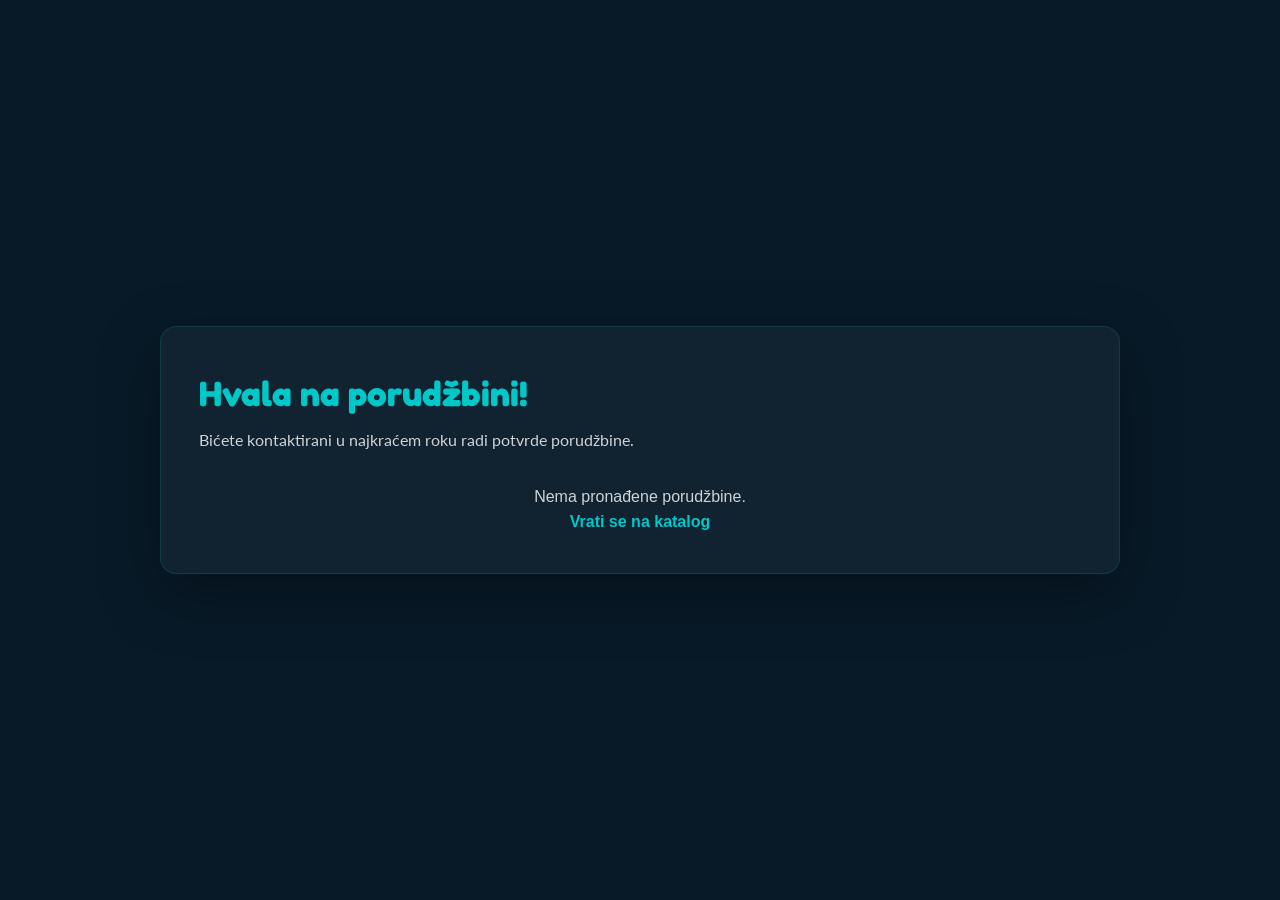
<file: hvala.html>
<!DOCTYPE html>
<html lang="sr">
<head>
    <meta charset="UTF-8">
    <meta name="viewport" content="width=device-width, initial-scale=1.0">
    <meta name="description" content="AlcoGo - Hvala na porudžbini">
    <title>Hvala na porudžbini - AlcoGo</title>
    <link rel="preconnect" href="https://fonts.googleapis.com">
    <link rel="preconnect" href="https://fonts.gstatic.com" crossorigin>
    <link href="https://fonts.googleapis.com/css2?family=Fredoka:wght@400;500;600;700&family=Lato:wght@400;700&display=swap" rel="stylesheet">
    <link rel="stylesheet" href="styles.css">
    <style>
        body {
            background-color: var(--color-dark-bg);
            color: var(--color-text);
        }
        .thankyou {
            min-height: 100vh;
            display: flex;
            align-items: center;
            justify-content: center;
            padding: var(--spacing-xxl) var(--spacing-md);
        }
        .thankyou__card {
            width: min(960px, 100%);
            background: rgba(255,255,255,0.04);
            border: 1px solid rgba(0,200,200,0.15);
            border-radius: 16px;
            box-shadow: 0 20px 60px rgba(0,0,0,0.35);
            padding: clamp(24px, 3vw, 40px);
        }
        .thankyou__header {
            display: flex;
            justify-content: space-between;
            align-items: flex-start;
            gap: var(--spacing-md);
            margin-bottom: var(--spacing-lg);
        }
        .thankyou__title {
            font-family: 'Fredoka', sans-serif;
            font-size: clamp(1.8rem, 3vw, 2.2rem);
            color: var(--color-primary);
            margin: 0;
        }
        .thankyou__subtitle {
            font-family: 'Lato', sans-serif;
            font-size: 1rem;
            color: var(--color-text-secondary);
            margin: 6px 0 0 0;
            line-height: 1.5;
        }
        .thankyou__badge {
            background: rgba(0,200,200,0.12);
            color: var(--color-primary);
            border: 1px solid rgba(0,200,200,0.25);
            border-radius: 999px;
            padding: 8px 14px;
            font-weight: 600;
            letter-spacing: 0.3px;
        }
        .thankyou__section {
            background: rgba(255,255,255,0.03);
            border: 1px solid rgba(255,255,255,0.04);
            border-radius: 12px;
            padding: var(--spacing-md);
            margin-bottom: var(--spacing-md);
        }
        .thankyou__section-title {
            font-family: 'Fredoka', sans-serif;
            font-size: 1.1rem;
            margin: 0 0 var(--spacing-sm) 0;
            color: var(--color-text);
        }
        .thankyou__list {
            list-style: none;
            margin: 0;
            padding: 0;
            display: grid;
            gap: var(--spacing-sm);
        }
        .thankyou__list--stack .thankyou__row {
            flex-direction: column;
            align-items: flex-start;
            gap: 4px;
        }
        .thankyou__label {
            color: var(--color-text-secondary);
            font-size: 0.9rem;
            letter-spacing: 0.2px;
        }
        .thankyou__row {
            display: flex;
            justify-content: space-between;
            align-items: center;
            gap: var(--spacing-sm);
            padding: 10px 12px;
            background: rgba(255,255,255,0.02);
            border-radius: 10px;
            border: 1px solid rgba(255,255,255,0.03);
        }
        .thankyou__row strong {
            font-weight: 700;
        }
        .thankyou__item-name {
            font-weight: 600;
            color: var(--color-text);
        }
        .thankyou__item-meta {
            color: var(--color-text-secondary);
            font-size: 0.9rem;
        }
        .thankyou__total {
            font-weight: 700;
            color: var(--color-primary);
        }
        .thankyou__actions {
            display: flex;
            flex-direction: column;
            gap: var(--spacing-md);
            margin-top: var(--spacing-lg);
        }
        .thankyou__links {
            display: flex;
            justify-content: space-between;
            gap: var(--spacing-md);
            flex-wrap: wrap;
        }
        .thankyou__link {
            color: var(--color-primary);
            text-decoration: none;
            font-weight: 600;
            letter-spacing: 0.3px;
            display: inline-flex;
            align-items: center;
            gap: 8px;
        }
        .thankyou__link svg {
            width: 18px;
            height: 18px;
            stroke: currentColor;
        }
        .thankyou__message {
            color: var(--color-text-secondary);
            font-size: 0.95rem;
        }
        .empty-state {
            text-align: center;
            color: var(--color-text-secondary);
        }
        .empty-state a {
            color: var(--color-primary);
            font-weight: 600;
            text-decoration: none;
        }
    </style>
</head>
<body>
    <section class="thankyou">
        <div class="thankyou__card" id="thankyouCard">
            <div class="thankyou__header">
                <div>
                    <h1 class="thankyou__title">Hvala na porudžbini!</h1>
                    <p class="thankyou__subtitle">Bićete kontaktirani u najkraćem roku radi potvrde porudžbine.</p>
                </div>
            </div>

            <div id="orderContent"></div>
        </div>
    </section>

    <script>
        function formatRsd(value) {
            return 'RSD ' + Number(value || 0).toLocaleString('sr-RS');
        }

        function renderOrder() {
            const container = document.getElementById('orderContent');
            const raw = sessionStorage.getItem('alcogo_last_order');
            if (!raw) {
                container.innerHTML = `
                    <div class="empty-state">
                        <p>Nema pronađene porudžbine.</p>
                        <p><a href="katalog.html">Vrati se na katalog</a></p>
                    </div>
                `;
                return;
            }

            let order;
            try {
                order = JSON.parse(raw);
            } catch (e) {
                container.innerHTML = `
                    <div class="empty-state">
                        <p>Nema pronađene porudžbine.</p>
                        <p><a href="katalog.html">Vrati se na katalog</a></p>
                    </div>
                `;
                return;
            }

            const itemsHtml = (order.items || []).map(item => `
                <div class="thankyou__row">
                    <div>
                        <div class="thankyou__item-name">${item.name}</div>
                        <div class="thankyou__item-meta">${item.quantity} x ${formatRsd(item.price)}</div>
                    </div>
                    <div class="thankyou__item-name">${formatRsd(item.lineTotal)}</div>
                </div>
            `).join('');

            container.innerHTML = `
                <div class="thankyou__section">
                    <h3 class="thankyou__section-title">Podaci o kupcu</h3>
                    <ul class="thankyou__list thankyou__list--stack">
                        <li class="thankyou__row">
                            <span class="thankyou__label">Ime i prezime</span>
                            <strong>${order.name}</strong>
                        </li>
                        <li class="thankyou__row">
                            <span class="thankyou__label">Telefon</span>
                            <strong>${order.phone}</strong>
                        </li>
                        <li class="thankyou__row">
                            <span class="thankyou__label">Adresa</span>
                            <strong>${order.address}</strong>
                        </li>
                    </ul>
                </div>

                <div class="thankyou__section">
                    <h3 class="thankyou__section-title">Porudžbina</h3>
                    ${itemsHtml || '<div class="thankyou__item-meta">Nema stavki</div>'}
                </div>

                <div class="thankyou__section">
                    <h3 class="thankyou__section-title">Pregled troškova</h3>
                    <ul class="thankyou__list">
                        <li class="thankyou__row"><span>Proizvodi</span><strong>${formatRsd(order.subtotal)}</strong></li>
                        <li class="thankyou__row"><span>Dostava</span><strong>${formatRsd(order.deliveryFee)}</strong></li>
                        <li class="thankyou__row"><span>Ukupno</span><strong class="thankyou__total">${formatRsd(order.total)}</strong></li>
                    </ul>
                </div>

                <div class="thankyou__actions">
                    <div class="thankyou__message">Ako želite da dodate ili promenite stavku, pozovite nas čim pre.</div>
                    <div class="thankyou__links">
                        <a class="thankyou__link" href="index.html">
                            <span>Početna</span>
                            <svg viewBox="0 0 24 24" fill="none" stroke="currentColor" stroke-width="2" stroke-linecap="round" stroke-linejoin="round">
                                <line x1="5" y1="12" x2="19" y2="12"></line>
                                <polyline points="12 5 19 12 12 19"></polyline>
                            </svg>
                        </a>
                        <a class="thankyou__link" href="katalog.html">
                            <span>Vrati se na katalog</span>
                            <svg viewBox="0 0 24 24" fill="none" stroke="currentColor" stroke-width="2" stroke-linecap="round" stroke-linejoin="round">
                                <line x1="5" y1="12" x2="19" y2="12"></line>
                                <polyline points="12 5 19 12 12 19"></polyline>
                            </svg>
                        </a>
                    </div>
                </div>
            `;
        }

        renderOrder();
    </script>
</body>
</html>
</file>
<file: styles.css>
/* ============================================
   AlcoGo - Mobile-First Skeleton Stylesheet
   ============================================ */

/* CSS Variables - Boje i osnovne vrednosti */
:root {
    /* Boje */
    --color-primary: #00C8C8;
    --color-dark-bg: #081A28;
    --color-text: #FFFFFF;
    --color-text-secondary: rgba(255, 255, 255, 0.8);
    
    /* Spacing */
    --spacing-xs: 0.5rem;
    --spacing-sm: 1rem;
    --spacing-md: 1.5rem;
    --spacing-lg: 2rem;
    --spacing-xl: 3rem;
    --spacing-xxl: 4rem;
    
    /* Typography */
    --font-family-base: -apple-system, BlinkMacSystemFont, 'Segoe UI', Roboto, Oxygen, Ubuntu, Cantarell, sans-serif;
    --font-size-base: 16px;
    --line-height-base: 1.6;
    
    /* Container */
    --container-max-width: 1200px;
    --container-padding: 1rem;
    
    /* Transitions */
    --transition-base: 0.3s ease;
}

/* Reset i osnovni stilovi */
* {
    margin: 0;
    padding: 0;
    box-sizing: border-box;
}

html {
    font-size: var(--font-size-base);
    scroll-behavior: smooth;
}

body {
    font-family: var(--font-family-base);
    line-height: var(--line-height-base);
    color: var(--color-text);
    background-color: var(--color-dark-bg);
    -webkit-font-smoothing: antialiased;
    -moz-osx-font-smoothing: grayscale;
}

/* Container - responsive wrapper */
.container {
    width: 100%;
    max-width: var(--container-max-width);
    margin: 0 auto;
    padding: 0 var(--container-padding);
}

/* ============================================
   Header
   ============================================ */
.header {
    background-color: var(--color-dark-bg);
    padding: 0;
    position: sticky;
    top: 0;
    z-index: 1000;
    /* Dodati border-bottom ili box-shadow kasnije */
    min-height: 70px;
    max-height: 70px;
    display: flex;
    align-items: center;
}

.header .container {
    position: relative;
    width: 100%;
    max-width: none;
    padding-left: var(--container-padding);
    padding-right: var(--container-padding);
}

.header__content {
    display: flex;
    justify-content: space-between;
    align-items: center;
    gap: var(--spacing-sm);
    width: 100%;
    height: 100%;
}

/* Leva strana: Hamburger + Logo */
.header__left {
    display: flex;
    align-items: center;
    gap: var(--spacing-sm);
    height: 100%;
    overflow: hidden;
    position: relative;
    z-index: 1001;
}

/* Logo */
.header__logo {
    display: flex;
    align-items: center;
    margin-left: -23px;
    position: relative;
    z-index: 1002;
}

.logo-link {
    text-decoration: none;
    color: var(--color-text);
    display: inline-block;
    line-height: 0;
}

.logo-text {
    font-size: 1.5rem;
    font-weight: bold;
    color: var(--color-primary);
    /* Zameniti sa slikom kasnije */
}

.logo-img {
    width: 115px;
    height: 115px;
    object-fit: contain;
    display: block;
    max-height: 100%;
    max-width: 100%;
}

/* Navigacija */
.header__nav {
    /* Mobile: sakrivena po defaultu, prikazuje se preko toggle-a */
    position: fixed;
    top: 0;
    left: 0;
    width: 280px;
    height: 100vh;
    background-color: var(--color-dark-bg);
    padding-top: 70px;
    padding-bottom: var(--spacing-xl);
    padding-left: var(--spacing-lg);
    padding-right: var(--spacing-lg);
    box-shadow: none;
    transform: translateX(-100%);
    transition: transform 0.3s cubic-bezier(0.4, 0, 0.2, 1), box-shadow 0.3s ease;
    z-index: 999;
    overflow-y: auto;
}

.header__nav.nav--open {
    transform: translateX(0);
    box-shadow: 4px 0 20px rgba(0, 0, 0, 0.5);
}

/* Overlay za zatvaranje menija */
.nav-overlay {
    position: fixed;
    top: 0;
    left: 0;
    width: 100%;
    height: 100vh;
    background-color: rgba(0, 0, 0, 0.5);
    opacity: 0;
    visibility: hidden;
    transition: opacity 0.3s ease, visibility 0.3s ease;
    z-index: 998;
    pointer-events: none;
}

.nav-overlay.nav-overlay--active {
    opacity: 1;
    visibility: visible;
    pointer-events: all;
}

.nav__list {
    list-style: none;
    display: flex;
    flex-direction: column;
    gap: var(--spacing-sm);
    /* Desktop: flex-direction: row */
}

.nav__item {
    opacity: 0;
    transform: translateX(-20px);
    transition: opacity 0.3s ease, transform 0.3s ease;
    transition-delay: 0s;
}

.header__nav.nav--open .nav__item {
    opacity: 1;
    transform: translateX(0);
}

.header__nav.nav--open .nav__item:nth-child(1) {
    transition-delay: 0.1s;
}

.header__nav.nav--open .nav__item:nth-child(2) {
    transition-delay: 0.15s;
}

.header__nav.nav--open .nav__item:nth-child(3) {
    transition-delay: 0.2s;
}

.header__nav.nav--open .nav__item:nth-child(4) {
    transition-delay: 0.25s;
}

.header__nav.nav--open .nav__item:nth-child(5) {
    transition-delay: 0.3s;
}

.nav__cta {
    opacity: 0;
    transform: translateX(-20px);
    transition: opacity 0.3s ease, transform 0.3s ease;
    transition-delay: 0s;
}

.header__nav.nav--open .nav__cta {
    opacity: 1;
    transform: translateX(0);
    transition-delay: 0.35s;
}

.nav__apps {
    opacity: 0;
    transform: translateX(-20px);
    transition: opacity 0.3s ease, transform 0.3s ease;
    transition-delay: 0s;
}

.header__nav.nav--open .nav__apps {
    opacity: 1;
    transform: translateX(0);
    transition-delay: 0.4s;
}

.nav__link {
    font-family: 'Fredoka', sans-serif;
    font-weight: 700;
    color: var(--color-text);
    text-decoration: none;
    display: block;
    padding: var(--spacing-md) var(--spacing-sm);
    font-size: 1.25rem;
    text-transform: uppercase;
    border-radius: 4px;
}


.nav__apps {
    padding: var(--spacing-md) var(--spacing-sm);
    display: flex;
    flex-direction: column;
    gap: var(--spacing-sm);
    border-top: 1px solid rgba(255, 255, 255, 0.1);
    margin-top: var(--spacing-sm);
}

.nav__app-link {
    display: block;
    text-decoration: none;
    transition: opacity 0.3s ease;
}

.nav__app-link:hover {
    opacity: 0.8;
}

.nav__app-img {
    width: 100%;
    max-width: 160px;
    height: auto;
    display: block;
    margin: 0 auto;
}

.nav__app-link:last-child .nav__app-img {
    max-width: 195px;
}

/* Popup stilovi */
.popup {
    position: fixed;
    top: 0;
    left: 0;
    width: 100%;
    height: 100%;
    z-index: 3000;
    display: none;
    align-items: center;
    justify-content: center;
    padding: var(--spacing-md);
}

.popup.active {
    display: flex;
}

.popup-overlay {
    position: absolute;
    top: 0;
    left: 0;
    width: 100%;
    height: 100%;
    background-color: rgba(0, 0, 0, 0.7);
}

.popup__content {
    position: relative;
    background-color: var(--color-dark-bg);
    border-radius: 16px;
    padding: var(--spacing-xl);
    max-width: 400px;
    width: 100%;
    text-align: center;
    box-shadow: 0 8px 32px rgba(0, 0, 0, 0.5);
    z-index: 1;
}

.popup__close {
    position: absolute;
    top: var(--spacing-md);
    right: var(--spacing-md);
    background: none;
    border: none;
    color: var(--color-text);
    font-size: 2rem;
    cursor: pointer;
    line-height: 1;
    padding: 0;
    width: 32px;
    height: 32px;
    display: flex;
    align-items: center;
    justify-content: center;
    transition: color 0.3s ease;
}

.popup__close:hover {
    color: var(--color-primary);
}

.popup__text {
    font-family: 'Lato', sans-serif;
    font-size: 1.125rem;
    color: var(--color-text);
    margin: 0;
    line-height: 1.6;
}

/* Mobile menu toggle */
.header__menu-toggle {
    background: none;
    border: none;
    cursor: pointer;
    padding: var(--spacing-xs);
    display: flex;
    flex-direction: column;
    gap: 5px;
    flex-shrink: 0;
    justify-content: center;
    align-items: center;
    position: relative;
    z-index: 1001;
}

.menu-toggle__line {
    width: 24px;
    height: 2px;
    background-color: var(--color-text);
    transition: all 0.3s cubic-bezier(0.4, 0, 0.2, 1);
    transform-origin: center;
    border-radius: 2px;
}

/* Hamburger animacija - transformacija u X */
.header__menu-toggle.menu-toggle--active .menu-toggle__line:nth-child(1) {
    transform: translateY(7px) rotate(45deg);
}

.header__menu-toggle.menu-toggle--active .menu-toggle__line:nth-child(2) {
    opacity: 0;
    transform: scaleX(0);
}

.header__menu-toggle.menu-toggle--active .menu-toggle__line:nth-child(3) {
    transform: translateY(-7px) rotate(-45deg);
}

/* Desna strana: Profil ikonica */
.header__right {
    display: flex;
    align-items: center;
    flex-shrink: 0;
}

.header__profile-link {
    display: inline-block;
    line-height: 0;
    text-decoration: none;
    transition: opacity var(--transition-base);
}

.header__profile-link:hover {
    opacity: 0.8;
}

.header__profile-img {
    width: 32px;
    height: 32px;
    object-fit: cover;
    border-radius: 50%;
    display: block;
}

/* ============================================
   Hero sekcija
   ============================================ */
.hero {
    padding: var(--spacing-xl) 0;
    min-height: 60vh;
    background-image: url('img/hero-pozadina.png');
    background-size: cover;
    background-position: center;
    background-repeat: no-repeat;
    display: flex;
    align-items: center;
    justify-content: center;
    position: relative;
}

/* Mobile + tablet hero background */
@media (max-width: 1199px) {
    .hero {
        background-image: url('img/hero-pozadinafon.png');
    }
}

/* Desktop hero: stretch background to full width */
@media (min-width: 768px) {
    .hero {
        background-size: 100% 100%;
    }
}

.hero__content {
    text-align: center;
    position: relative;
    z-index: 1;
}

.hero__title {
    font-family: 'Fredoka', sans-serif;
    font-size: 35px;
    font-weight: 700;
    margin-bottom: var(--spacing-xs);
    color: var(--color-text);
    text-transform: uppercase;
    line-height: 1.2;
    /* Desktop: font-size veći */
}

.hero__alert {
    font-family: 'Lato', sans-serif;
    font-size: 16px;
    font-weight: 400;
    color: rgba(255, 255, 255, 0.4);
    margin-bottom: var(--spacing-lg);
    margin-top: var(--spacing-xs);
    max-width: 600px;
    margin-left: auto;
    margin-right: auto;
}

.hero__subtitle {
    font-size: 1.125rem;
    color: var(--color-text-secondary);
    margin-bottom: var(--spacing-lg);
    max-width: 600px;
    margin-left: auto;
    margin-right: auto;
}

.hero__cta {
    margin-top: var(--spacing-lg);
}

.hero__image {
    margin-top: var(--spacing-lg);
    /* Dodati stilove za hero sliku kasnije */
}

.hero__img {
    width: 100%;
    max-width: 600px;
    height: auto;
    display: block;
    margin: 0 auto;
}

/* ============================================
   Products Carousel
   ============================================ */
.products-carousel {
    padding: var(--spacing-xl) 0;
    background-color: var(--color-dark-bg);
    overflow: hidden;
    position: relative;
}

.products-carousel__container {
    width: 100%;
    overflow: hidden;
    position: relative;
}

.products-carousel__track {
    display: flex;
    gap: var(--spacing-lg);
    width: fit-content;
    will-change: transform;
    transition: transform 0.1s linear;
}

.products-carousel__track .katalog-product {
    flex-shrink: 0;
    width: 180px;
    min-height: 260px;
}

/* Usklađivanje kartica proizvoda sa katalog stranice */
.katalog-product {
    background-color: rgba(255, 255, 255, 0.05);
    border-radius: 12px;
    padding: 0;
    overflow: hidden;
    border: 2px solid rgba(0, 200, 200, 0.2);
    display: flex;
    flex-direction: column;
}

.katalog-product__image {
    width: 100%;
    height: calc(200px * 0.7);
    object-fit: contain;
    display: block;
    border-radius: 12px 12px 0 0;
    background-color: transparent;
    flex-shrink: 0;
}

.katalog-product__info {
    padding: var(--spacing-xs);
    flex: 1;
    display: flex;
    flex-direction: column;
}

.katalog-product__name {
    font-family: 'Lato', sans-serif;
    font-size: 1rem;
    font-weight: 400;
    color: var(--color-text);
    margin: 0 0 2px 0;
    line-height: 1.4;
    text-align: left;
}

.katalog-product__price {
    font-family: 'Lato', sans-serif;
    font-size: 0.9rem;
    font-weight: 400;
    color: rgba(189, 195, 199, 0.8);
    margin: 0 0 4px 0;
    text-align: left;
}

.katalog-product__category {
    font-family: 'Lato', sans-serif;
    font-size: 0.75rem;
    color: var(--color-primary);
    margin-bottom: 4px;
    text-transform: uppercase;
}

.katalog-product__add-btn {
    font-family: 'Lato', sans-serif;
    font-size: 0.85rem;
    padding: var(--spacing-xs);
    background-color: var(--color-primary);
    color: var(--color-dark-bg);
    border: none;
    border-radius: 8px;
    cursor: pointer;
    margin-top: auto;
    white-space: nowrap;
    width: 100%;
}

.products-carousel__track.dragging {
    transition: none;
}

.product-box {
    flex-shrink: 0;
    width: 200px;
    height: 300px;
    background-color: rgba(255, 255, 255, 0.05);
    border-radius: 12px;
    padding: 0;
    padding-bottom: var(--spacing-md);
    display: flex;
    flex-direction: column;
    align-items: stretch;
    justify-content: flex-start;
    box-shadow: 0 4px 6px rgba(0, 0, 0, 0.3);
    transition: transform 0.3s ease, box-shadow 0.3s ease;
    text-decoration: none;
    cursor: grab;
    user-select: none;
    overflow: hidden;
}

.product-box:active {
    cursor: grabbing;
}

.product-box:hover {
    transform: translateY(-5px);
    box-shadow: 0 8px 12px rgba(0, 0, 0, 0.4);
}

.product-box__image {
    width: 100%;
    height: calc(300px * 0.7);
    object-fit: contain;
    display: block;
    border-radius: 12px 12px 0 0;
    margin: 0;
    background-color: transparent;
    flex-shrink: 0;
}

.product-box__info {
    width: 100%;
    text-align: left;
    margin-top: auto;
    padding: var(--spacing-sm) var(--spacing-md) 0;
}

.product-box__name {
    font-family: 'Lato', sans-serif;
    font-size: 1rem;
    font-weight: 400;
    color: var(--color-text);
    margin: 0 0 2px 0;
    line-height: 1.4;
}

.product-box__price {
    font-family: 'Lato', sans-serif;
    font-size: 0.9rem;
    font-weight: 400;
    color: rgba(189, 195, 199, 0.8);
    margin: 0;
    line-height: 1.4;
}

/* Animacija se kontroliše preko JavaScript-a */

.products-carousel__cta {
    text-align: center;
    margin-top: var(--spacing-xl);
    padding: 0 var(--spacing-md);
}

.catalog-link {
    display: inline-flex;
    align-items: center;
    gap: 8px;
    font-family: 'Fredoka', sans-serif;
    font-weight: 600;
    font-size: 1rem;
    color: var(--color-primary);
    text-decoration: none;
    padding: 0;
    border-radius: 0;
    position: relative;
    transition: color 0.2s ease, transform 0.2s ease;
}

.catalog-link::after {
    content: '';
    position: absolute;
    left: 0;
    right: 0;
    bottom: -4px;
    height: 2px;
    background: linear-gradient(90deg, transparent, var(--color-primary), transparent);
    opacity: 0.7;
    transition: opacity 0.2s ease, transform 0.2s ease;
}

.catalog-link span {
    letter-spacing: 0.4px;
}

.catalog-link svg {
    width: 18px;
    height: 18px;
    stroke: currentColor;
    transform: translateX(0);
    transition: transform 0.2s ease;
}

.catalog-link:hover {
    color: #38e1e1;
    transform: translateY(-1px);
}

.catalog-link:hover::after {
    opacity: 1;
    transform: translateY(1px);
}

.catalog-link:hover svg {
    transform: translateX(3px);
}

/* ============================================
   How It Works Section
   ============================================ */
.how-it-works {
    padding: var(--spacing-xxl) 0;
    background-color: var(--color-dark-bg);
}

.how-it-works__title {
    font-family: 'Fredoka', sans-serif;
    font-size: 2rem;
    font-weight: 700;
    text-align: center;
    color: var(--color-text);
    text-transform: uppercase;
    margin-bottom: var(--spacing-xxl);
    line-height: 1.2;
}

.how-it-works__title--highlight {
    color: var(--color-primary);
}

.how-it-works__grid {
    display: grid;
    grid-template-columns: 1fr;
    gap: var(--spacing-xl);
    max-width: 900px;
    margin: 0 auto;
}

.how-it-works__step {
    display: flex;
    flex-direction: column;
    align-items: center;
    text-align: center;
    padding: var(--spacing-lg);
    transition: transform 0.3s ease;
}

.how-it-works__step:hover {
    transform: translateY(-5px);
}

.how-it-works__icon {
    width: 120px;
    height: 120px;
    margin-bottom: var(--spacing-md);
    display: flex;
    align-items: center;
    justify-content: center;
    background-color: rgba(0, 200, 200, 0.1);
    border-radius: 50%;
    position: relative;
}

.how-it-works__icon-img {
    width: 130px;
    height: 130px;
    object-fit: contain;
    display: block;
}

#icon1 {
    width: 170px;
    height: 170px;
    margin-left: 15px;
    margin-top: 8px;
}

#icon3 {
    width: 145px;
    height: 145px;
}

.how-it-works__step-title {
    font-family: 'Lato', sans-serif;
    font-size: 1.25rem;
    font-weight: 400;
    color: var(--color-text);
    margin: 0;
    line-height: 1.4;
}

/* ============================================
   Why AlcoGo Section
   ============================================ */
.why-alcogo {
    padding: var(--spacing-xxl) 0;
    background-color: var(--color-dark-bg);
}

.why-alcogo__title {
    font-family: 'Fredoka', sans-serif;
    font-size: 2rem;
    font-weight: 700;
    text-align: center;
    color: var(--color-text);
    text-transform: uppercase;
    margin-bottom: var(--spacing-xl);
    line-height: 1.2;
}

.why-alcogo__title--highlight {
    color: var(--color-primary);
}

.why-alcogo__list {
    display: flex;
    flex-direction: column;
    gap: var(--spacing-lg);
    max-width: 500px;
    margin: 0 auto;
}

.why-alcogo__item {
    display: flex;
    align-items: center;
    gap: var(--spacing-md);
    padding: var(--spacing-md);
    background-color: rgba(255, 255, 255, 0.03);
    border-radius: 12px;
    border-left: 4px solid var(--color-primary);
}

.why-alcogo__emoji {
    font-size: 2.5rem;
    line-height: 1;
    flex-shrink: 0;
}

.why-alcogo__text {
    font-family: 'Lato', sans-serif;
    font-size: 1.25rem;
    font-weight: 400;
    color: var(--color-text);
    margin: 0;
    line-height: 1.4;
}

.why-text-desktop {
    display: none;
}
.why-text-mobile {
    display: inline;
}

/* ============================================
   Buttons
   ============================================ */
.btn {
    display: inline-block;
    padding: 12px 24px;
    text-decoration: none;
    border: none;
    cursor: pointer;
    font-family: 'Lato', sans-serif;
    transition: var(--transition-base);
    text-align: center;
    border-radius: 28px;
}

.btn--primary {
    background-color: #00C8C8;
    color: #FFFFFF;
    font-size: 18px;
    font-weight: 400;
    /* Dodati hover efekte kasnije */
}

.btn--full {
    width: 100%;
}

/* ============================================
   Delivery Zone Section
   ============================================ */
.delivery-zone {
    padding: var(--spacing-xxl) 0;
    background-color: var(--color-dark-bg);
}

.delivery-zone__title {
    font-family: 'Fredoka', sans-serif;
    font-size: 2rem;
    font-weight: 700;
    text-align: center;
    color: var(--color-text);
    text-transform: uppercase;
    margin-bottom: var(--spacing-xl);
    line-height: 1.2;
}

.delivery-zone__title--highlight {
    color: var(--color-primary);
}

.delivery-zone__map {
    max-width: 1200px;
    margin: 0 auto;
    border-radius: 12px;
    overflow: hidden;
    box-shadow: 0 8px 16px rgba(0, 0, 0, 0.3);
}

.delivery-zone__map-img {
    width: 100%;
    height: auto;
    display: block;
    object-fit: cover;
}

/* ============================================
   Reviews Section
   ============================================ */
.reviews {
    padding: var(--spacing-xxl) 0 var(--spacing-xxl);
    background-color: rgba(0, 0, 0, 0.2);
}

.reviews__title {
    font-family: 'Fredoka', sans-serif;
    font-size: 2rem;
    font-weight: 700;
    text-align: center;
    color: var(--color-text);
    text-transform: uppercase;
    margin-bottom: var(--spacing-xl);
    line-height: 1.2;
}

.reviews__title--highlight {
    color: var(--color-primary);
}

.reviews__grid {
    display: grid;
    grid-template-columns: 1fr;
    gap: var(--spacing-lg);
    max-width: 1000px;
    margin: 0 auto var(--spacing-xl);
}

.review-card {
    background-color: rgba(255, 255, 255, 0.05);
    border-radius: 16px;
    padding: var(--spacing-lg);
    display: flex;
    flex-direction: column;
    align-items: center;
    text-align: center;
    border: 2px solid rgba(0, 200, 200, 0.2);
    transition: all 0.3s ease;
}

.review-card:hover {
    transform: translateY(-5px);
    border-color: var(--color-primary);
    box-shadow: 0 8px 16px rgba(0, 200, 200, 0.2);
    background-color: rgba(255, 255, 255, 0.08);
}

.review-card__image {
    width: 100px;
    height: 100px;
    border-radius: 50%;
    overflow: hidden;
    margin-bottom: var(--spacing-md);
    border: 3px solid var(--color-primary);
    flex-shrink: 0;
}

.review-card__img {
    width: 100%;
    height: 100%;
    object-fit: cover;
    display: block;
}

.review-card__content {
    flex: 1;
}

.review-card__name {
    font-family: 'Lato', sans-serif;
    font-size: 1.25rem;
    font-weight: 600;
    color: var(--color-text);
    margin: 0 0 var(--spacing-sm) 0;
}

.review-card__text {
    font-family: 'Lato', sans-serif;
    font-size: 1rem;
    font-weight: 400;
    color: var(--color-text-secondary);
    line-height: 1.6;
    margin: 0 0 var(--spacing-sm) 0;
}

.review-card__rating {
    font-size: 1.25rem;
    color: #FFD700;
    margin: 0;
}

.reviews__cta {
    text-align: center;
    margin-top: var(--spacing-xl);
}

/* ============================================
   Footer
   ============================================ */
.footer {
    background-color: rgba(0, 0, 0, 0.3);
    padding: var(--spacing-xxl) 0 var(--spacing-md);
    margin-top: 0;
}

.footer__content {
    display: grid;
    grid-template-columns: 1fr;
    gap: var(--spacing-lg);
    margin-bottom: var(--spacing-lg);
    /* Desktop: grid-template-columns: repeat(3, 1fr) */
}

.footer__column {
    /* Dodati stilove kasnije */
    display: block;
}

.footer__title {
    font-family: 'Fredoka', sans-serif;
    font-size: 1.25rem;
    font-weight: 600;
    margin-bottom: var(--spacing-md);
    color: var(--color-primary);
    text-transform: uppercase;
}

.footer__text {
    font-family: 'Lato', sans-serif;
    font-size: 1rem;
    font-weight: 400;
    color: var(--color-text-secondary);
    line-height: 1.6;
}

.footer__list {
    list-style: none;
}

.footer__item {
    margin-bottom: var(--spacing-xs);
}

.footer__link {
    font-family: 'Lato', sans-serif;
    font-size: 1rem;
    font-weight: 400;
    color: var(--color-text-secondary);
    text-decoration: none;
    transition: var(--transition-base);
}

.footer__link:hover {
    color: var(--color-primary);
}

.footer__bottom {
    text-align: center;
    padding-top: var(--spacing-md);
    border-top: 1px solid rgba(255, 255, 255, 0.1);
}

.footer__copyright {
    font-family: 'Lato', sans-serif;
    font-size: 0.875rem;
    font-weight: 400;
    color: var(--color-text-secondary);
    margin-bottom: var(--spacing-sm);
}

.footer__legal {
    display: flex;
    align-items: center;
    justify-content: center;
    gap: var(--spacing-sm);
    margin-top: var(--spacing-sm);
}

.footer__legal-link {
    font-family: 'Lato', sans-serif;
    font-size: 0.875rem;
    font-weight: 400;
    color: var(--color-text-secondary);
    cursor: default;
}

.footer__legal-link a {
    font-family: 'Lato', sans-serif;
    font-size: 0.875rem;
    font-weight: 400;
    color: var(--color-text-secondary);
    text-decoration: none;
    cursor: pointer;
    transition: color 0.3s ease;
}

.footer__legal-link a:hover {
    color: var(--color-primary);
}

.footer__legal-separator {
    font-family: 'Lato', sans-serif;
    font-size: 0.875rem;
    color: var(--color-text-secondary);
    opacity: 0.5;
}

/* ============================================
   Responsive - Tablet i Desktop
   ============================================ */

/* Desktop (1200px i više) – tablet (uključujući iPad Pro) ostaje na hamburgeru */
@media (min-width: 1200px) {
    :root {
        --container-padding: 2rem;
    }
    
    .why-text-mobile {
        display: none;
    }
    .why-text-desktop {
        display: inline;
    }
    
    .header {
        max-width: none;
    }
    
    .header .container {
        max-width: none;
        width: 100%;
        padding-left: calc(var(--container-padding) * 1.5);
        padding-right: calc(var(--container-padding) * 1.5);
    }
    
    .header__nav {
        position: static;
        display: flex;
        align-items: center;
        gap: var(--spacing-lg);
        flex: 1;
        margin: 0 var(--spacing-lg);
        padding: 0;
        box-shadow: none;
        transform: translateX(0);
        width: auto;
        height: auto;
        background-color: transparent;
        overflow: visible;
    }
    
    .header__nav.nav--open {
        transform: translateX(0);
    }
    
    .nav__item {
        opacity: 1;
        transform: translateX(0);
    }
    
    .nav__list {
        flex-direction: row;
        gap: var(--spacing-lg);
        justify-content: center;
        align-items: center;
        width: 100%;
    }
    
    .header__menu-toggle {
        display: none;
    }
    
    .nav__apps {
        display: none;
    }
    
    .nav__cta {
        display: none;
    }
    
    .header__logo {
        margin-left: 12px;
    }
    
    .logo-img {
        width: 200px;
        height: 200px;
    }
    
    .nav-overlay {
        display: none;
    }
    
    .logo-img {
        width: 115px;
        height: 115px;
    }
    
    .header__profile-img {
        width: 36px;
        height: 36px;
    }
    
    .hero__title {
        font-size: 2.5rem;
    }
    
    .section__title {
        font-size: 2rem;
    }
    
    .product-box {
        width: 220px;
        height: 320px;
    }
    
    .product-box__image {
        height: calc(320px * 0.7);
    }
    
    /* Why AlcoGo - desktop vraćen na mobilni stil (jedan ispod drugog) */
    .why-alcogo__list {
        display: flex;
        flex-direction: column;
        gap: var(--spacing-lg);
        max-width: 500px;
        margin: 0 auto;
    }
    
    .why-alcogo__item {
        align-items: center;
        padding: var(--spacing-md);
        background-color: rgba(255, 255, 255, 0.03);
        border-radius: 12px;
        border-left: 4px solid var(--color-primary);
    }
    
    /* Reviews - rastered spacing i poravnanje */
    .reviews__grid {
        grid-template-columns: repeat(3, minmax(0, 1fr));
        gap: var(--spacing-lg);
        max-width: 1400px;
        width: 100%;
        margin: 0 auto var(--spacing-xl);
        align-items: stretch;
    }
    
    .review-card {
        align-items: flex-start;
        text-align: left;
        padding: var(--spacing-lg);
        height: 100%;
        display: flex;
        flex-direction: column;
        max-width: none;
        width: 100%;
    }
    
    .review-card__content {
        align-self: stretch;
        display: flex;
        flex-direction: column;
        height: 100%;
    }
    
    /* Delivery mapa - manja širina na desktopu */
    .delivery-zone__map {
        max-width: 900px;
    }
    
    .how-it-works__title {
        font-size: 2.5rem;
    }
    
    .how-it-works__grid {
        grid-template-columns: repeat(3, 1fr);
        gap: var(--spacing-lg);
    }
    
    .how-it-works__icon {
        width: 140px;
        height: 140px;
    }
    
    .how-it-works__icon-img {
        width: 140px;
        height: 140px;
    }
    
    #icon1 {
        width: 180px;
        height: 180px;
        margin-left: 18px;
        margin-top: 10px;
    }
    
    #icon3 {
        width: 155px;
        height: 155px;
    }
    
    .why-alcogo__title {
        font-size: 2.5rem;
    }
    
    .why-alcogo__emoji {
        font-size: 3rem;
    }
    
    .why-alcogo__text {
        font-size: 1.5rem;
    }
    
    .why-text-mobile {
        display: none;
    }
    .why-text-desktop {
        display: inline;
    }
    
    .delivery-zone__title {
        font-size: 2.5rem;
    }
    
    .reviews__title {
        font-size: 2.5rem;
    }
    
    .review-card__image {
        width: 120px;
        height: 120px;
    }
    
    .footer__content {
        grid-template-columns: repeat(3, 1fr);
    }
}

/* Desktop (1024px i više) */
@media (min-width: 1024px) {
    .hero__title {
        font-size: 3rem;
    }
    
    .how-it-works__title {
        font-size: 3rem;
    }
    
    .how-it-works__icon {
        width: 160px;
        height: 160px;
    }
    
    .how-it-works__icon-img {
        width: 150px;
        height: 150px;
    }
    
    #icon1 {
        width: 190px;
        height: 190px;
        margin-left: 20px;
        margin-top: 12px;
    }
    
    #icon3 {
        width: 165px;
        height: 165px;
    }
    
    .why-alcogo__title {
        font-size: 3rem;
    }
    
    .why-alcogo__emoji {
        font-size: 3.5rem;
    }
    
    .why-alcogo__text {
        font-size: 1.75rem;
    }
    
    .section__title {
        font-size: 2.25rem;
    }
    
    .product-box {
        width: 250px;
        height: 360px;
    }
    
    .product-box__image {
        height: calc(360px * 0.7);
    }
    
    .delivery-zone__title {
        font-size: 3rem;
    }
    
    .reviews__title {
        font-size: 3rem;
    }
    
    .review-card__image {
        width: 140px;
        height: 140px;
    }
    
    .review-card__name {
        font-size: 1.5rem;
    }
    
    .review-card__text {
        font-size: 1.125rem;
    }
    
    .logo-img {
        width: 115px;
        height: 115px;
    }
    
    .header__profile-img {
        width: 40px;
        height: 40px;
    }
    
    .header__left {
        gap: var(--spacing-md);
    }
}

/* ============================================
   Utility classes - za kasnije dodavanje
   ============================================ */

/* Dodati utility klase po potrebi:
   - .text-center
   - .mb-1, .mb-2, itd.
   - .hidden
   - .visible
   - itd.
*/
</file>
